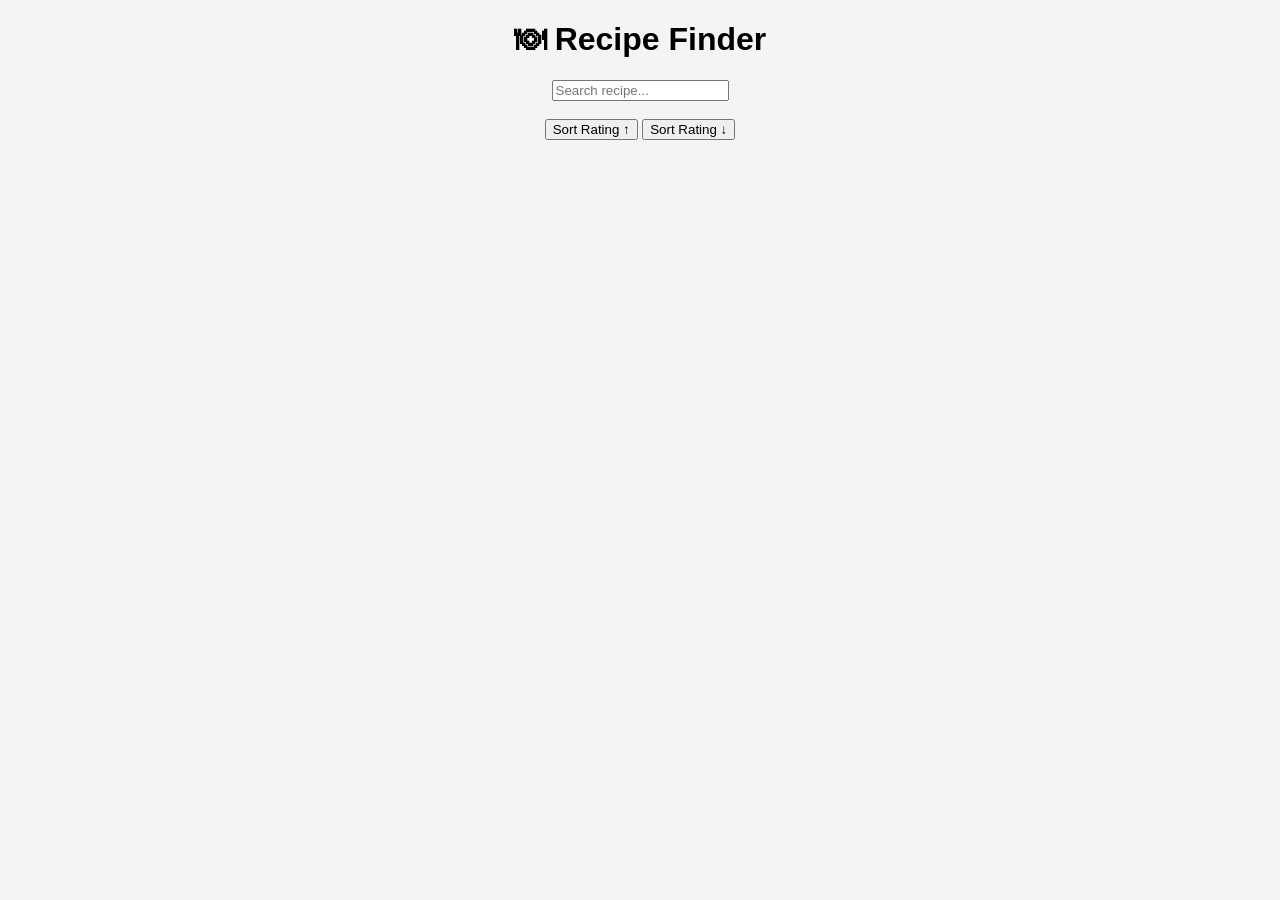
<file: Resturent/index.html>
<!DOCTYPE html>
<html>
<head>
    <title>Recipe App</title>
    <link rel="stylesheet" href="Style.css">
</head>
<body>

    <h1>🍽 Recipe Finder</h1>

    <input type="text" id="searchInput" placeholder="Search recipe...">

</br>
</br>
 <button onclick="sortAscending()">Sort Rating ↑</button>
<button onclick="sortDescending()">Sort Rating ↓</button>

   <div id="recipeContainer"></div>

    <!-- Modal -->
    <div id="modal" class="modal">
        <div class="modal-content">
            <span id="closeBtn">&times;</span>
            <div id="modalData"></div>
        </div>
    </div>
    

<div id="recipeContainer"></div>

<script src="script.js"></script>
</body>
</html>
</file>
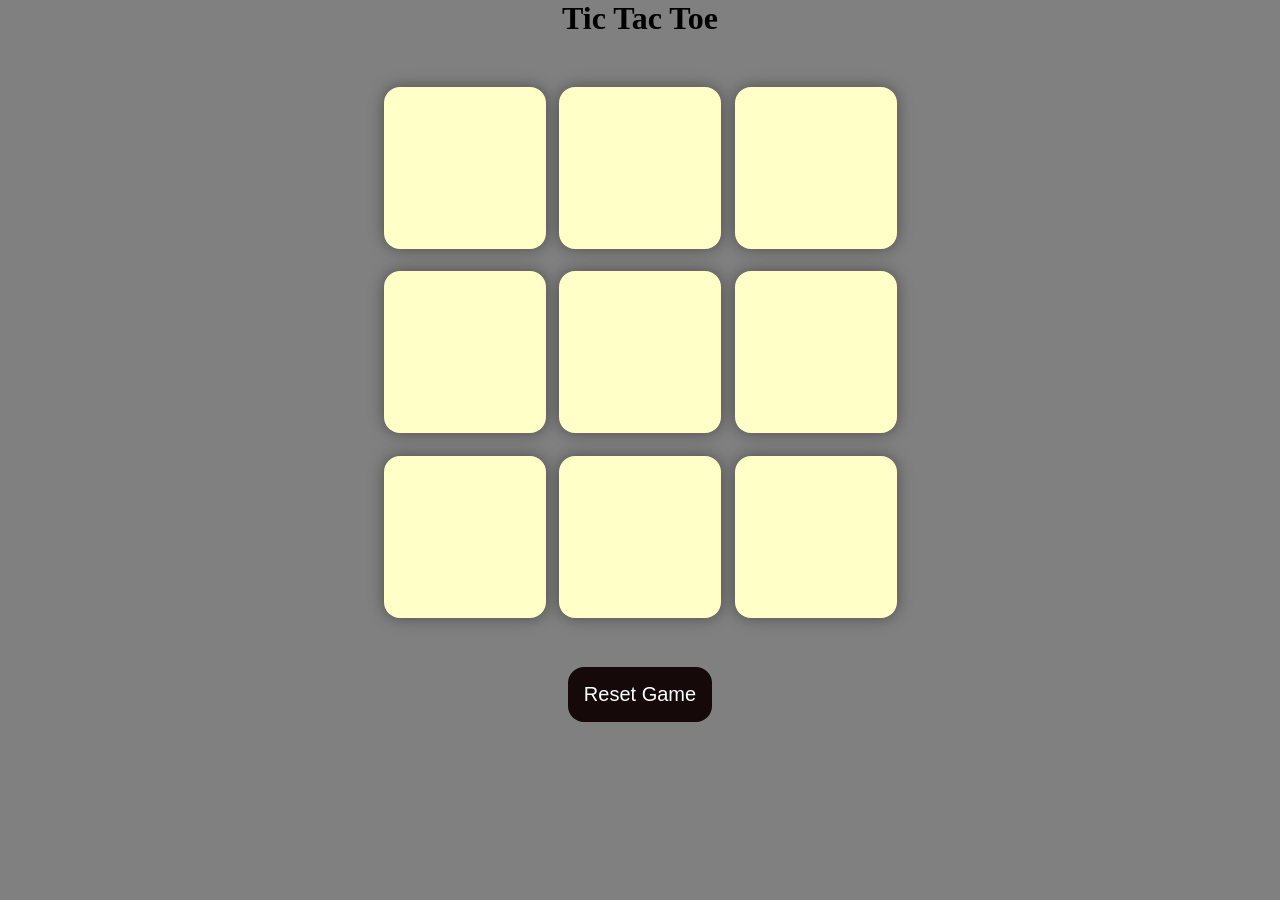
<file: Tic-Tac-Toe/index.html>
<!DOCTYPE html>
<html lang="en">
<head>
    <meta charset="UTF-8">
    <meta name="viewport" content="width=device-width, initial-scale=1.0">
    <title>Tic-Tac-Toe</title>
    <link rel="stylesheet" href="style.css">
</head>
<body>
  <div class=" msg-container hide" >
     <p id="msg">Winner</p>
     <button id="new-btn">New Game</button>
  </div>

    <main>
        <h1>Tic Tac Toe</h1>
    <div class="container">
        <div class="game">
           <button class="box"></button>
           <button class="box"></button>
           <button class="box"></button>
           <button class="box"></button>
           <button class="box"></button>
           <button class="box"></button>
           <button class="box"></button>
           <button class="box"></button>
           <button class="box"></button>
        </div>
    </div>
    <button id="reset-btn">Reset Game</button>
    </main>
    <script src="app.js"></script>
</body>
</html>
</file>
<file: Resturent/Style.css>
body {
    font-family: Arial;
    text-align: center;
    background: #f4f4f4;
}

#recipeContainer {
    display: grid;
    grid-template-columns: repeat(auto-fit, minmax(250px, 1fr));
    gap: 20px;
    padding: 20px;
}

.card {
    background: white;
    padding: 15px;
    border-radius: 10px;
    box-shadow: 0 4px 8px rgba(0,0,0,0.1);
    cursor: pointer;
}

.card img {
    width: 100%;
    border-radius: 10px;
}

.modal {
    display: none;
    position: fixed;
    background: rgba(0,0,0,0.7);
    width: 100%;
    height: 100%;
    top: 0;
}

.modal-content {
    background: white;
    margin: 10% auto;
    padding: 20px;
    width: 60%;
}

#closeBtn {
    float: right;
    cursor: pointer;
    font-size: 20px;
}
</file>
<file: Tic-Tac-Toe/style.css>
*{
    margin: 0px;
    padding: 0px;
}

body{
    background-color: grey;
    text-align: center;
}

.container{
    height: 70vh;
    display: flex;
    
    justify-content: center;
    align-items: center;
}

.game{
    height: 60vmin;
    width: 60vmin;
    display: flex;
    flex-wrap: wrap;
    justify-content: center;
    align-items: center;
    gap: 1.5vmin;
}

.box{
    height: 18vmin;
    width: 18vmin;
    border-radius: 1rem;
    border: none;
    box-shadow:0 0 1rem rgb(0,0,0,0.4);
    font-size: 8vmin;
    color: rgb(133, 5, 5);
    background-color: #ffffc7;
}

#reset-btn{
    padding:1rem ;
    font-size:1.25rem;
    background-color: rgb(21, 9, 9);
    color: white;
    border-radius: 1rem;
    border: none;
}

#new-btn{
   padding:1rem ;
    font-size:1.25rem;
    background-color: rgb(21, 9, 9);
    color: white;
    border-radius: 1rem;
    border: none; 
}

#msg{
    color:#ffffc7; 
    font-size: 5vmin;  
}

.msg-container{
    height: 100vmin;
    display: flex;
    justify-content: center;
    align-items: center;
    flex-direction: column;
    gap: 4rem;
}
.hide{
    display: none;
}
</file>
